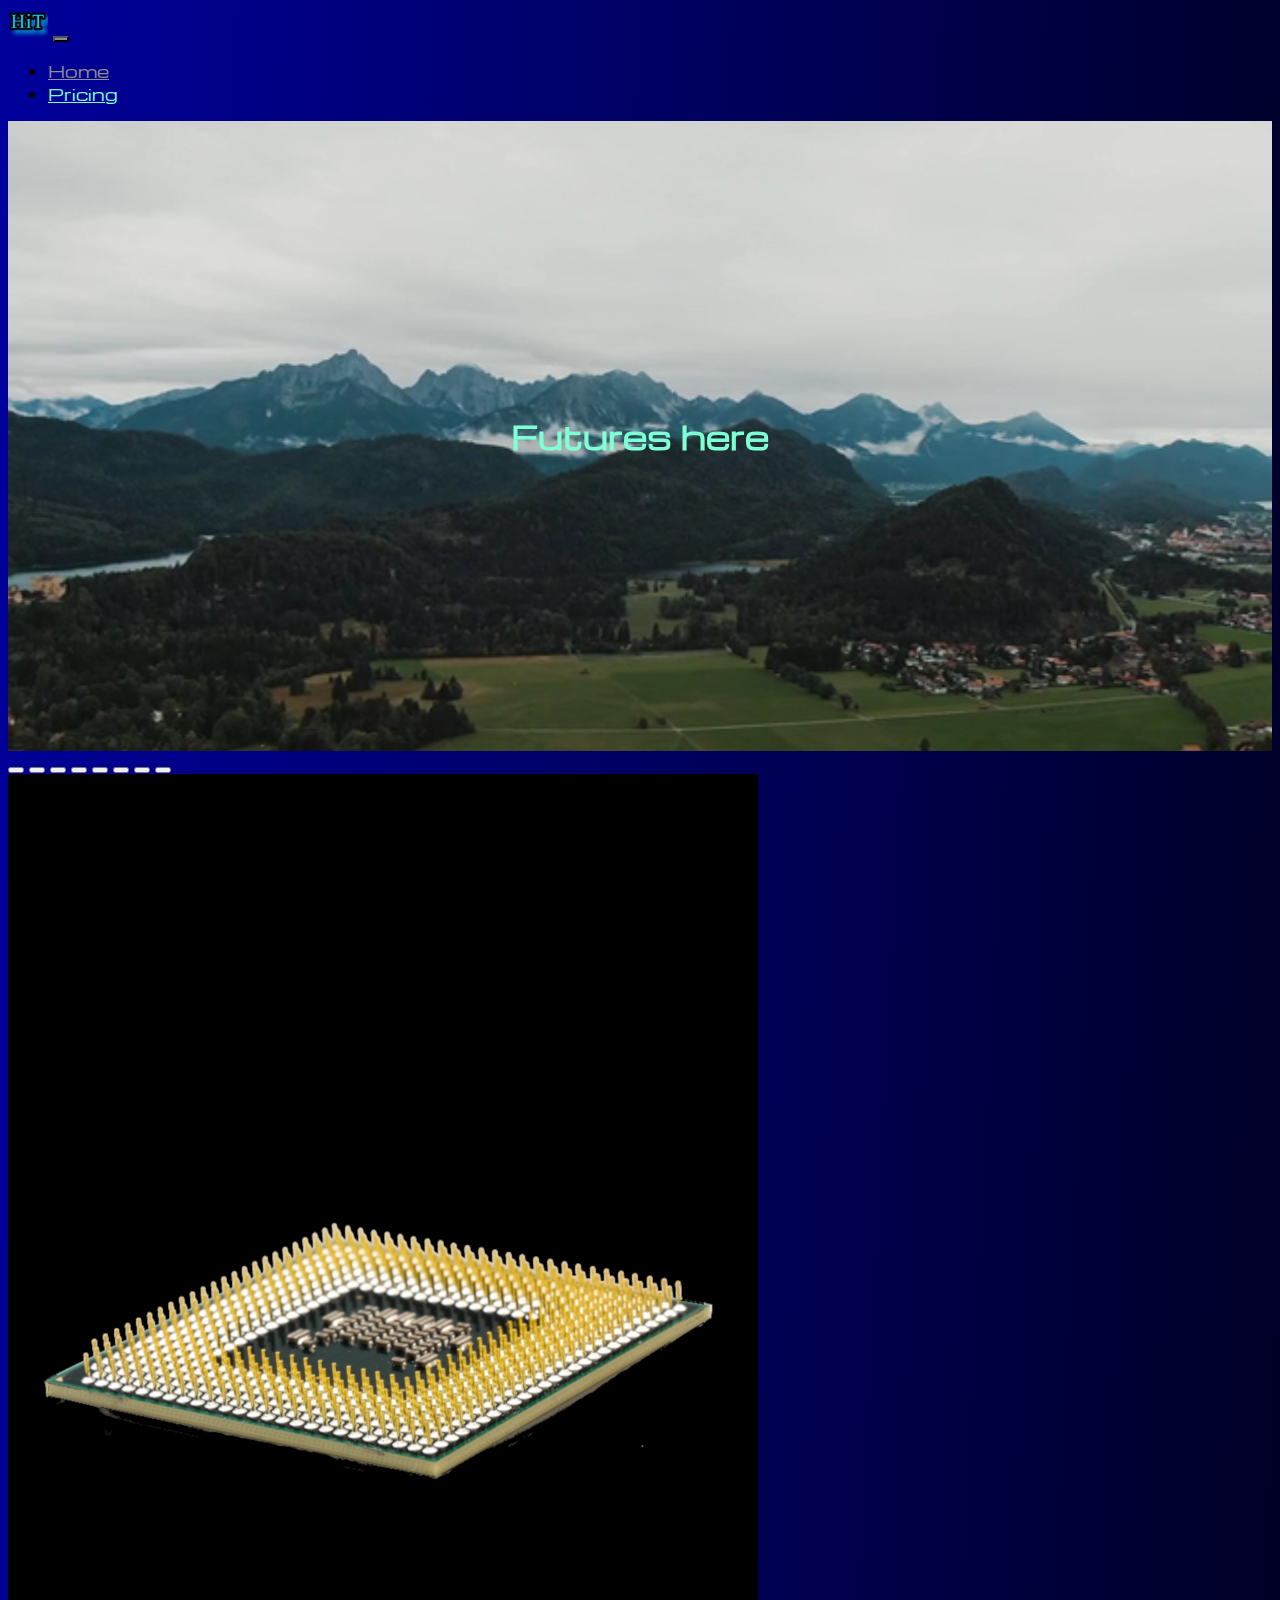
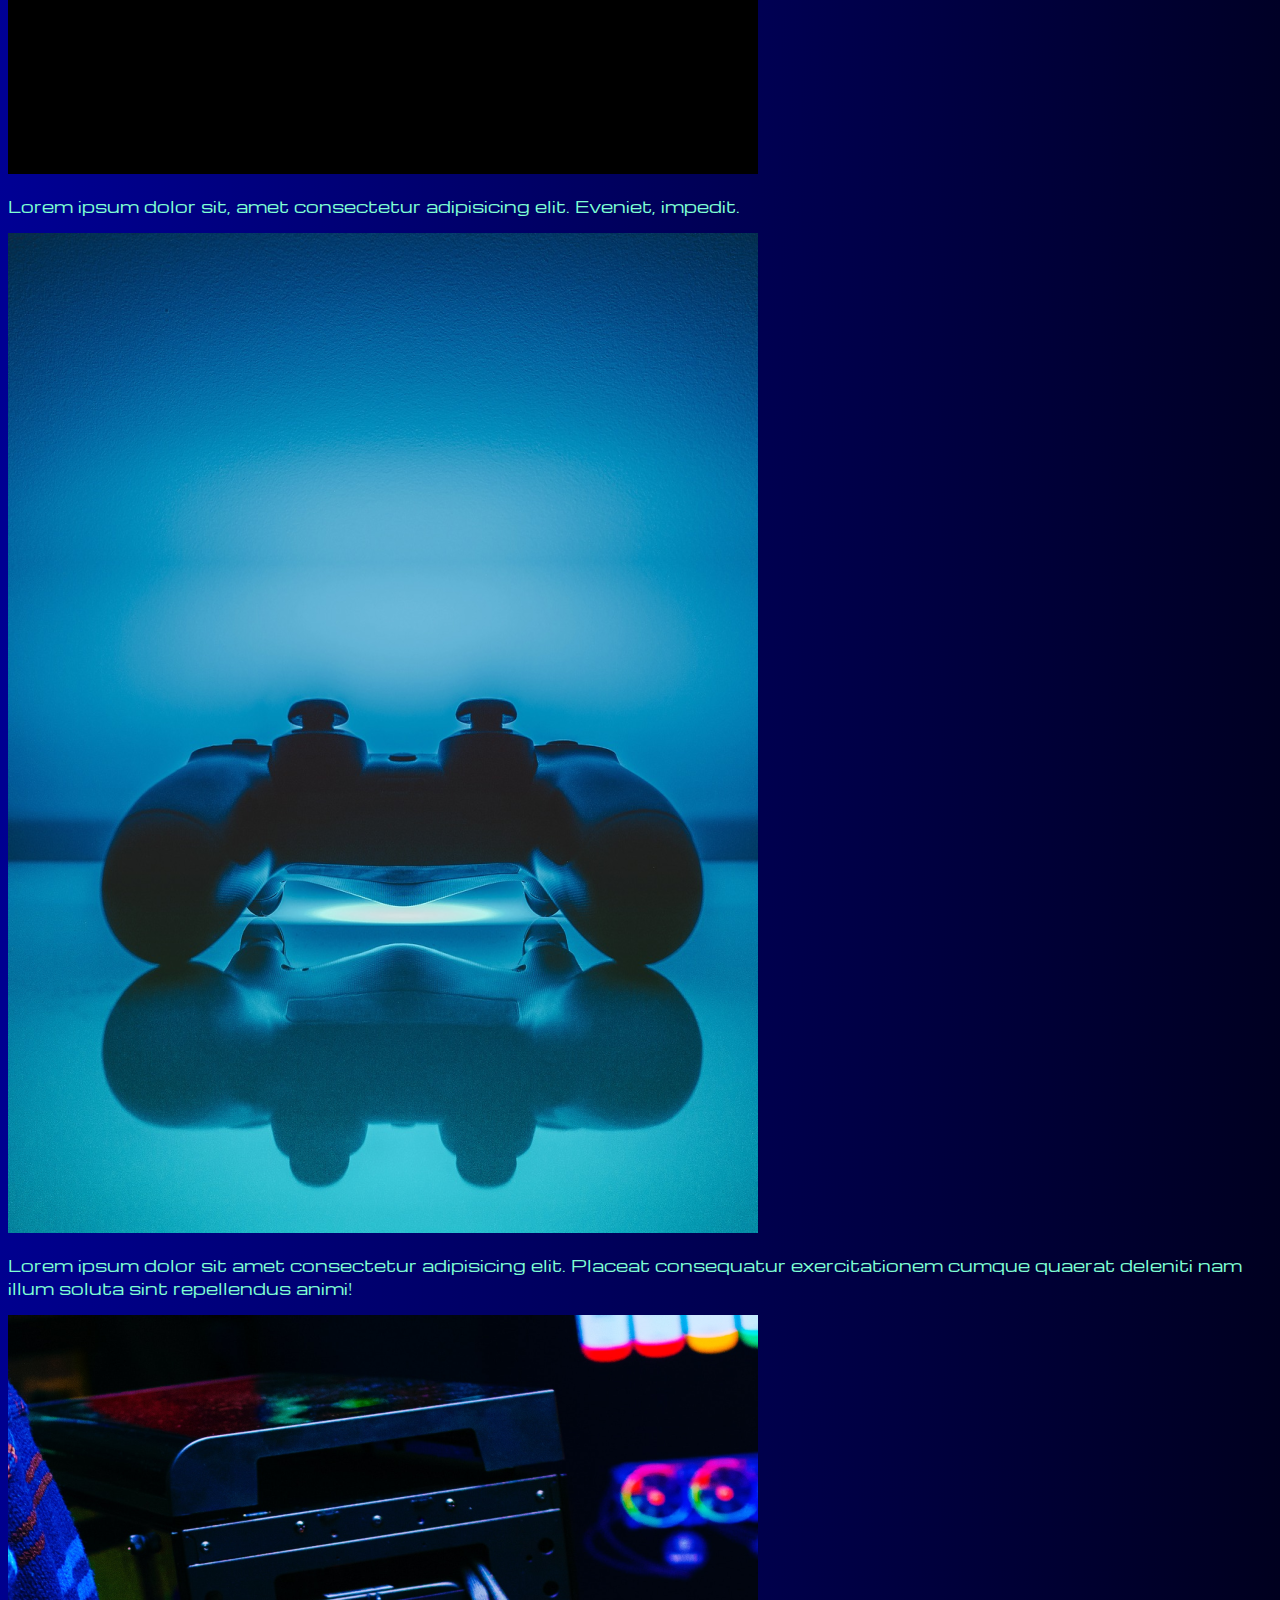
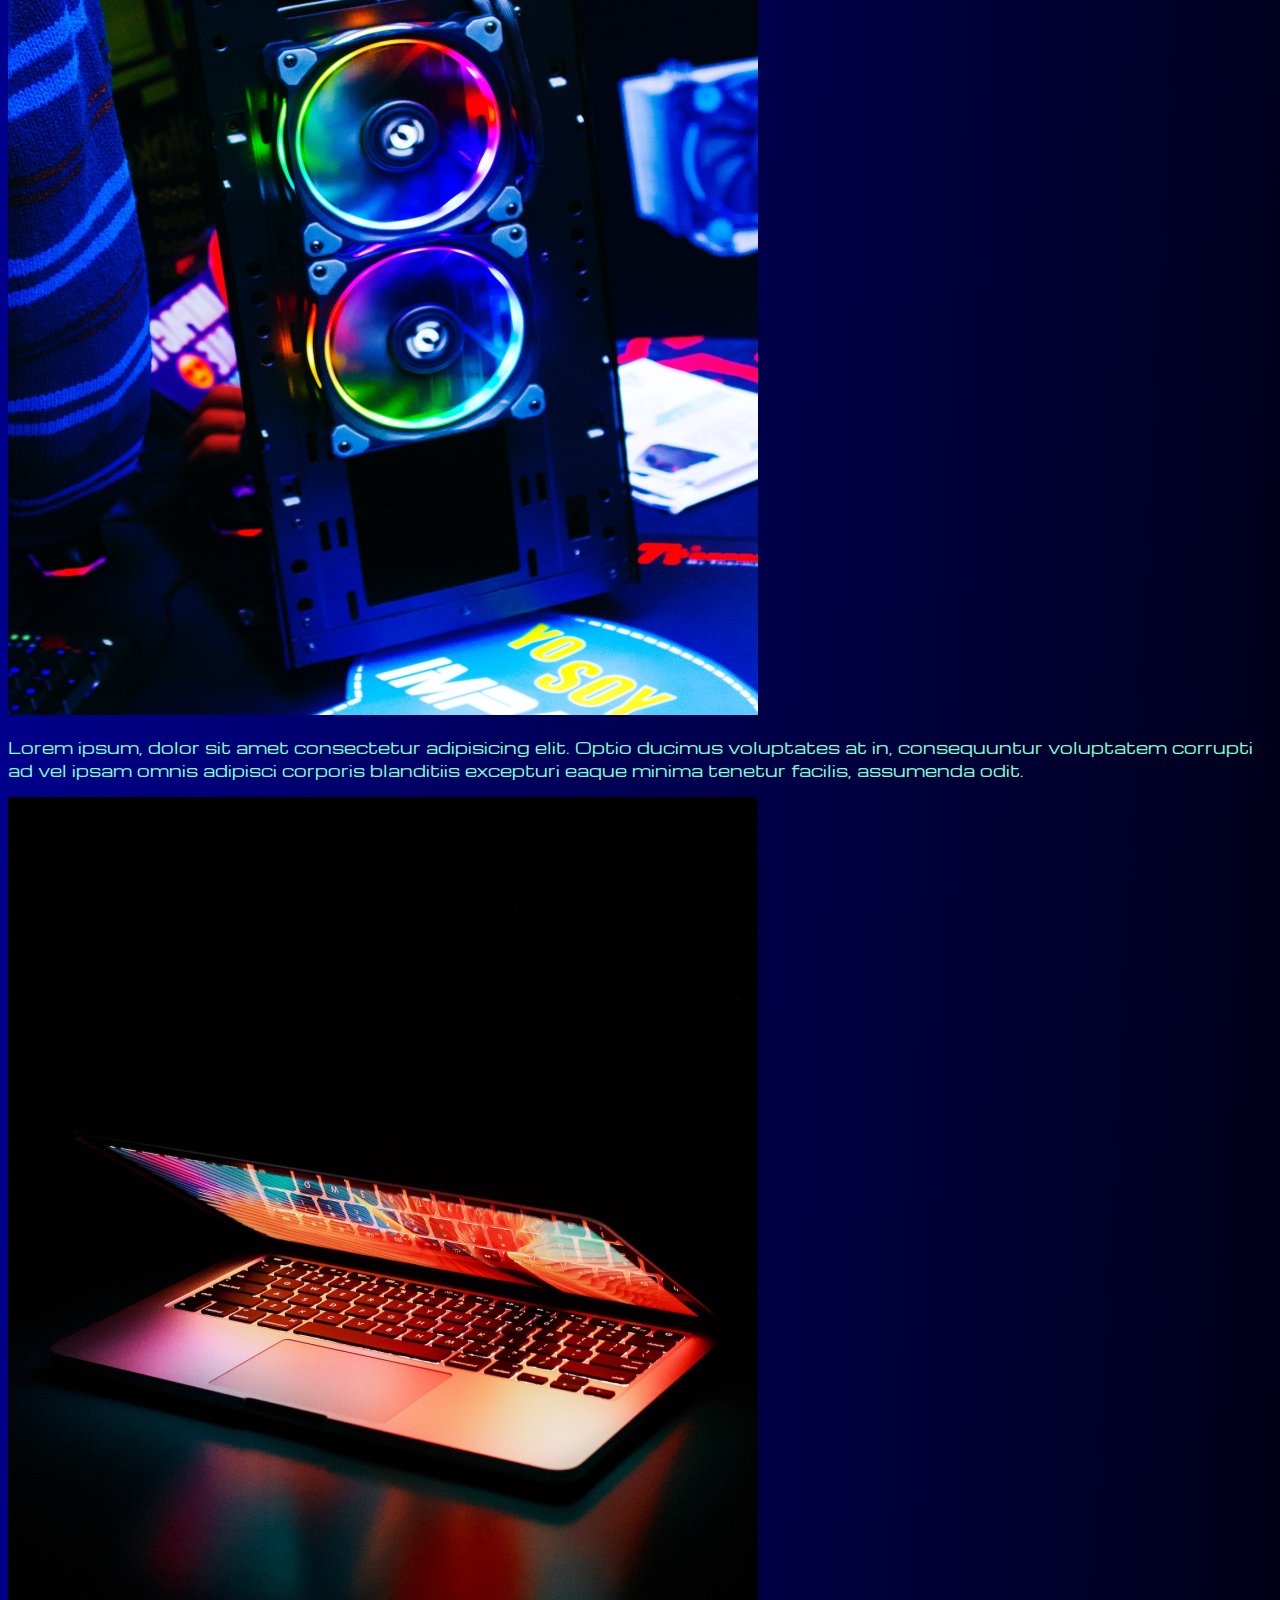
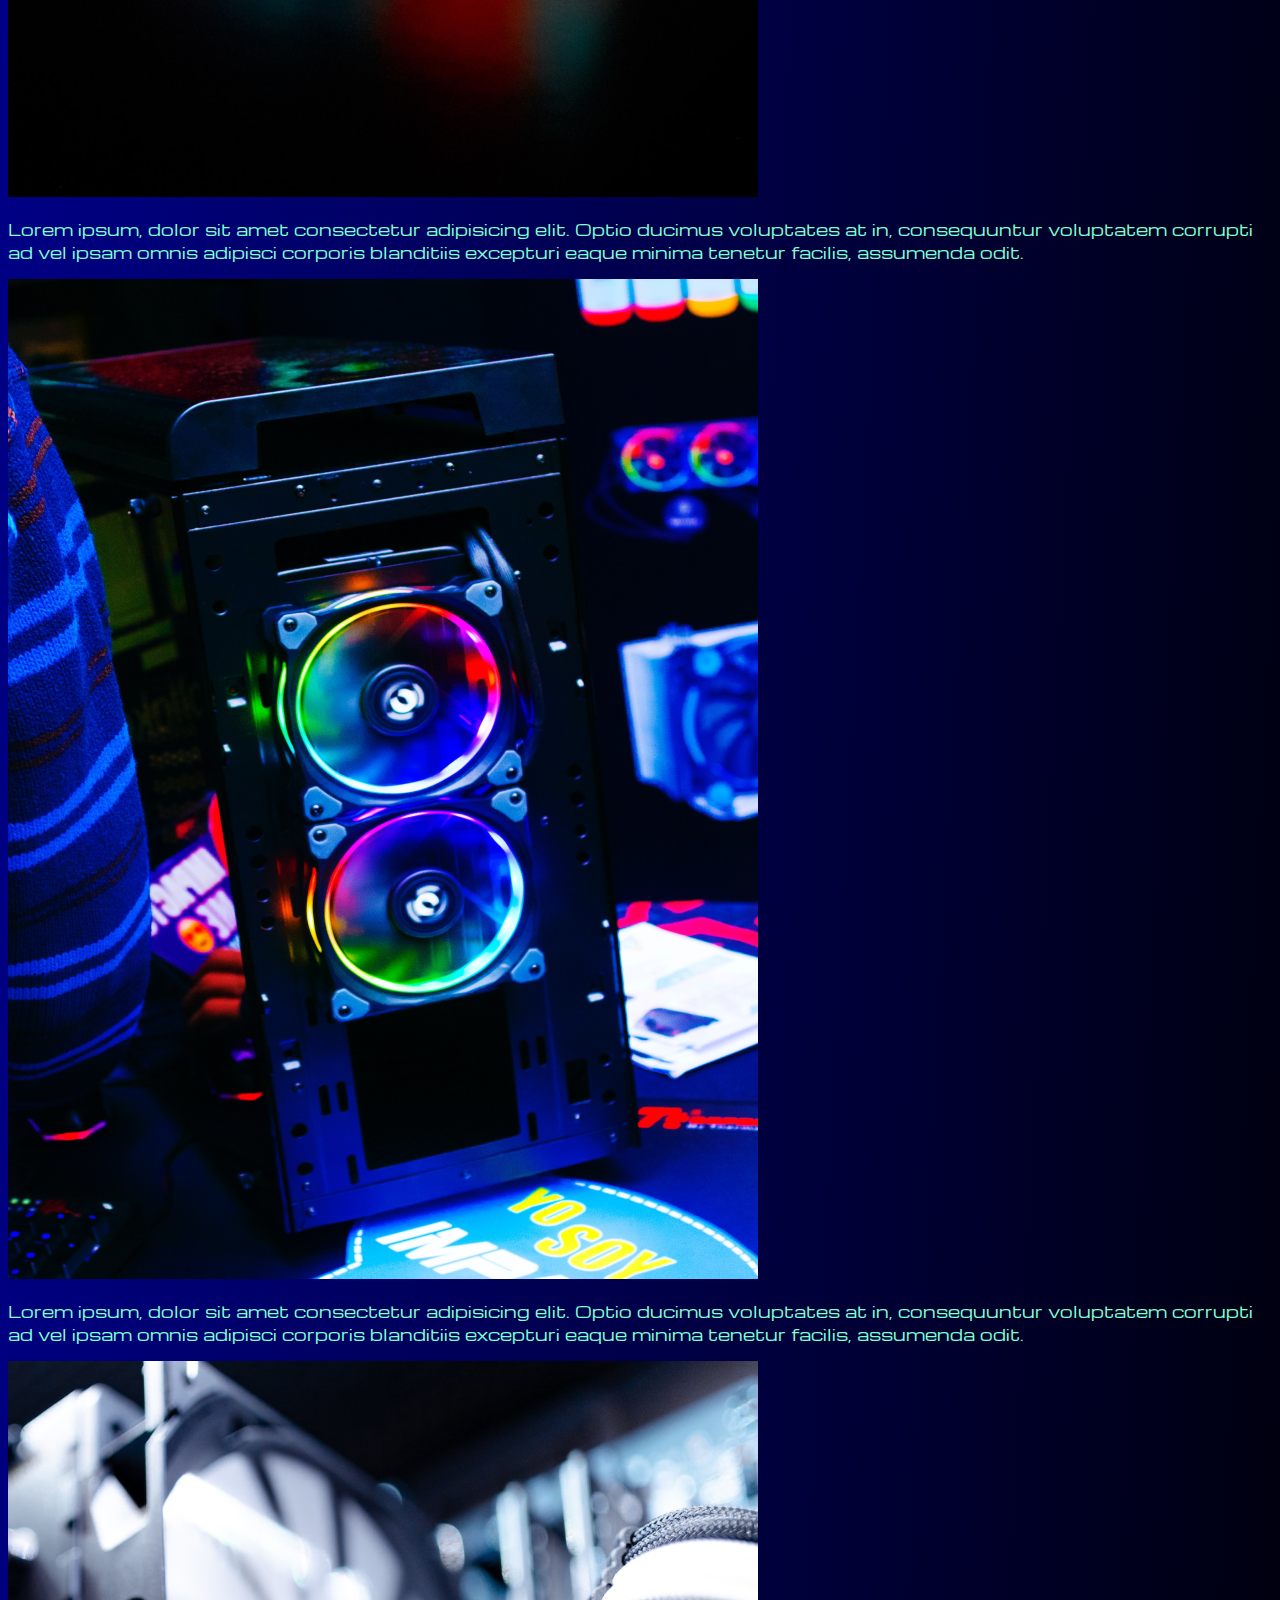
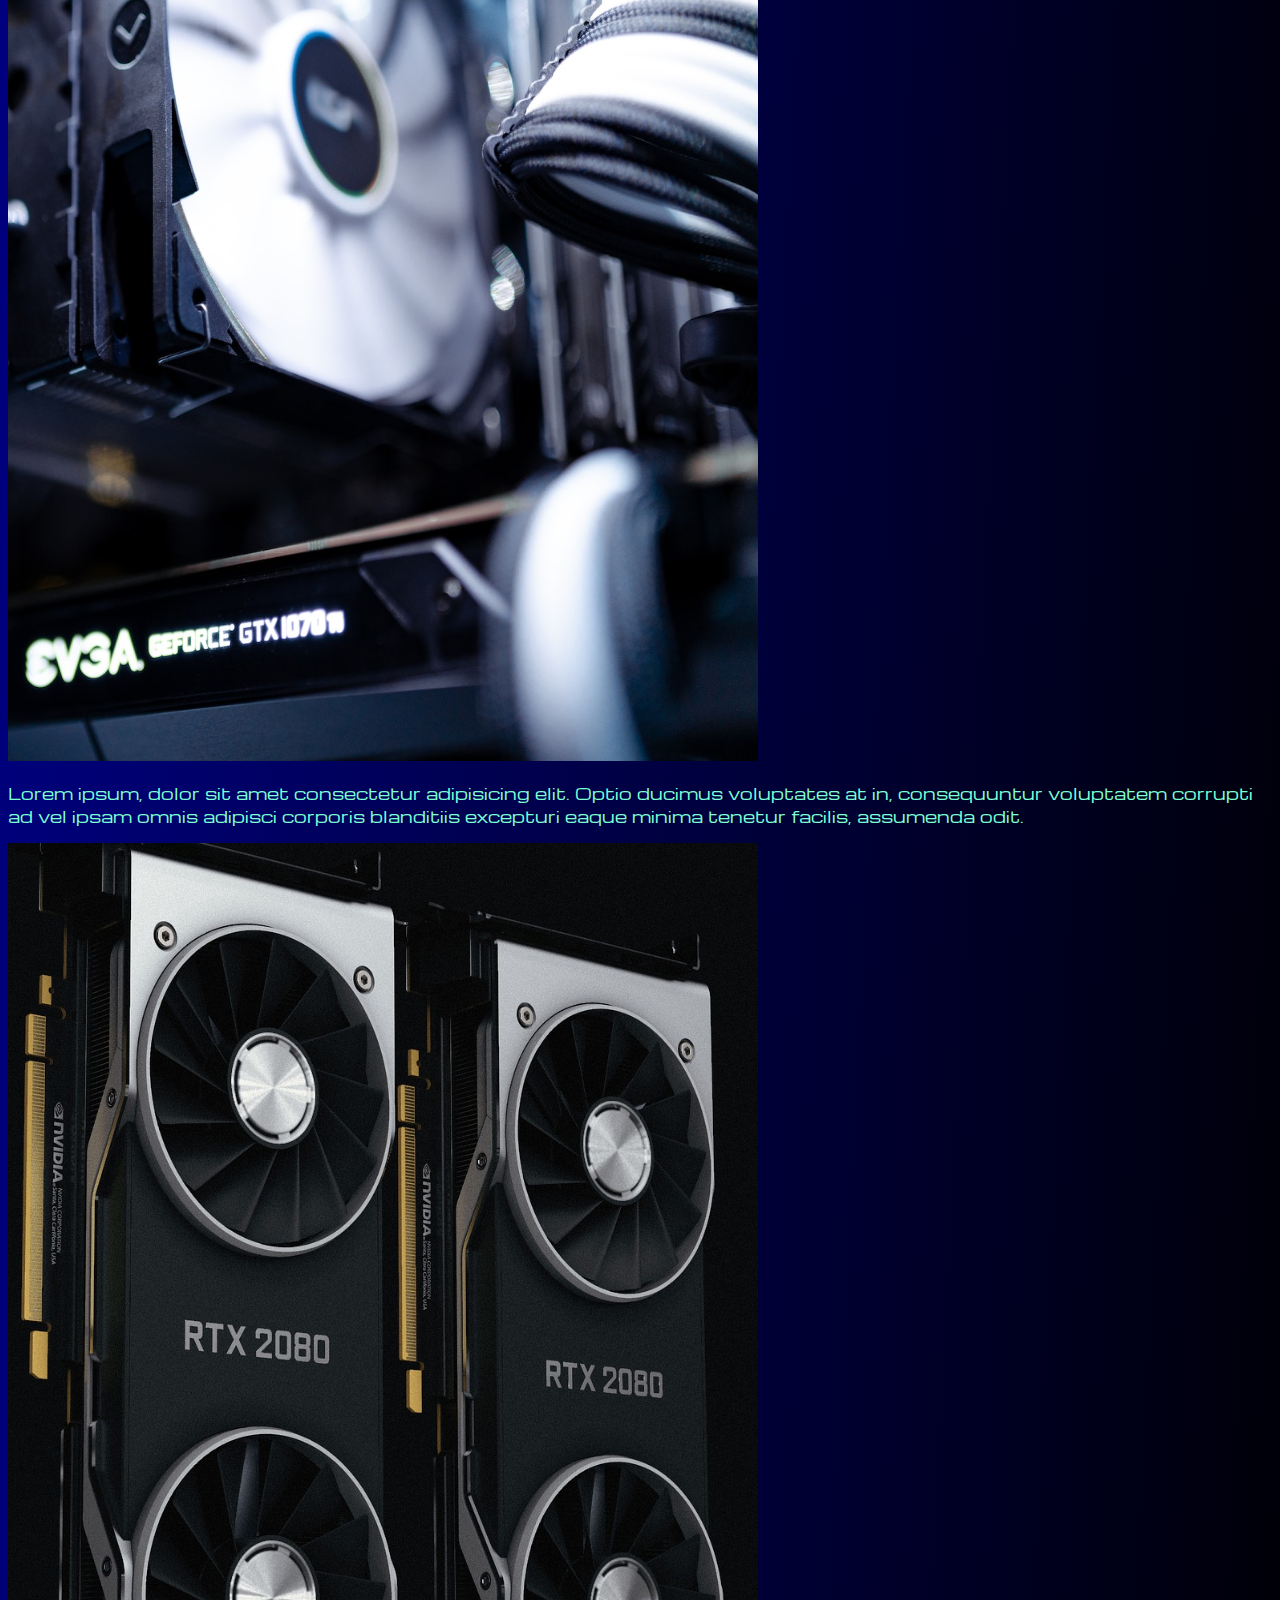
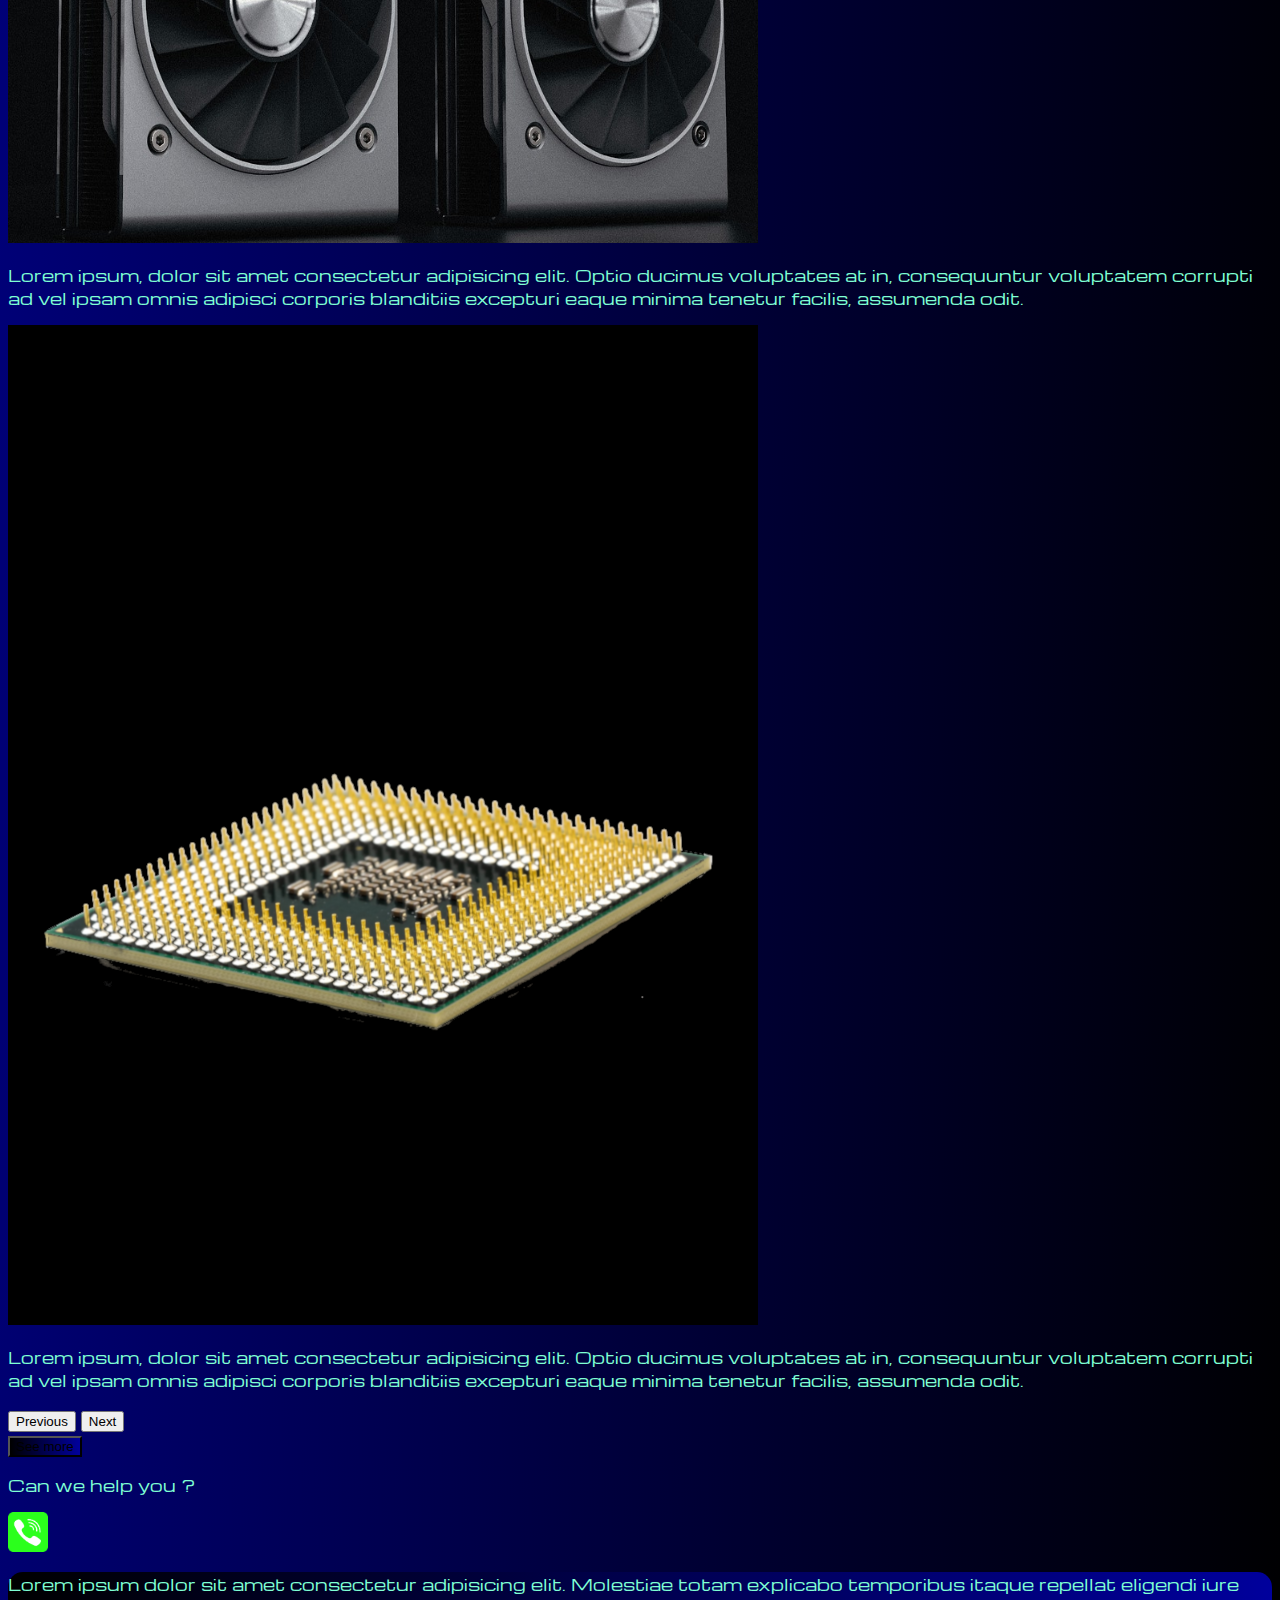
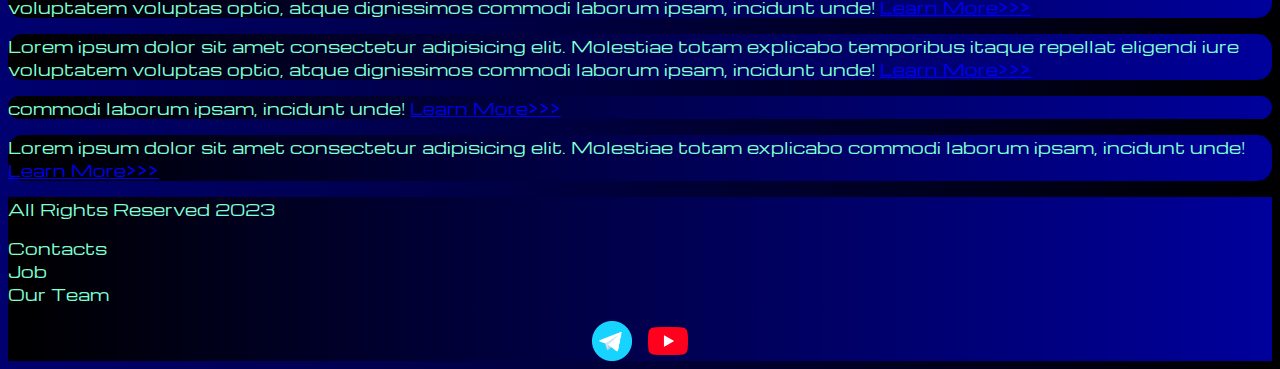
<file: index.html>
<!DOCTYPE html>
<html lang="en">

<head>
    <meta charset="UTF-8">
    <meta name="viewport" content="width=device-width, initial-scale=1.0">
    <link href="https://cdn.jsdelivr.net/npm/bootstrap@5.2.3/dist/css/bootstrap.min.css" rel="stylesheet"
        integrity="sha384-rbsA2VBKQhggwzxH7pPCaAqO46MgnOM80zW1RWuH61DGLwZJEdK2Kadq2F9CUG65" crossorigin="anonymous">
    <link rel="stylesheet" href="source/styles/mycss.css">
    <link rel="stylesheet" href="source/styles/bgvideo.css">



    <link rel="apple-touch-icon" sizes="180x180" href="source/files/favicon_io/apple-touch-icon.png">
    <link rel="icon" type="image/png" sizes="32x32" href="source/files/favicon_io/favicon-32x32.png">
    <link rel="icon" type="image/png" sizes="16x16" href="source/files/favicon_io/favicon-16x16.png">
    <link rel="manifest" href="/site.webmanifest">
    <title>AN</title>
</head>

<body>
    <header>
        <nav class="navbar navbar-expand-lg bg-dark">
            <div class="container-fluid">
                <a class="navbar-brand" href="index.html"><img src="source/images/logo.png" alt="..."></a>
                <button class="navbar-toggler" type="button" data-bs-toggle="collapse" data-bs-target="#navbarNav"
                    aria-controls="navbarNav" aria-expanded="false" aria-label="Toggle navigation">
                    <span class="navbar-toggler-icon"></span>
                </button>
                <div class="collapse navbar-collapse" id="navbarNav">
                    <ul class="navbar-nav">
                        <li class="nav-item">
                            <a class="nav-link active" aria-current="page" href="index.html">Home</a>
                        </li>

                        <li class="nav-item">
                            <a class="nav-link" href="pricing.html">Pricing</a>
                        </li>
                    </ul>
                </div>
            </div>
        </nav>
    </header>
    <section>

        <div class="bgvideo">
            <video src="source/files/video.mp4" type="video/mp4" autoplay muted loop></video>
            <div class="video-text">
                <h1>
                    Futures here
                </h1>
            </div>
        </div>

        <div class="container-fluid mt-4">
            <div class="row">
                <div class="col-lg-1"></div>

                <div class="col-lg-8 col-md-12">
                    <!-- carusel -->
                    <div class="row">
                        <div id="carouselExampleIndicators" class="carousel slide" data-bs-ride="true">
                            <div class="carousel-indicators">
                                <button type="button" data-bs-target="#carouselExampleIndicators" data-bs-slide-to="0"
                                    class="active" aria-current="true" aria-label="Slide 1"></button>
                                <button type="button" data-bs-target="#carouselExampleIndicators" data-bs-slide-to="1"
                                    aria-label="Slide 2"></button>
                                <button type="button" data-bs-target="#carouselExampleIndicators" data-bs-slide-to="2"
                                    aria-label="Slide 3"></button>
                                <button type="button" data-bs-target="#carouselExampleIndicators" data-bs-slide-to="3"
                                    aria-label="Slide 4"></button>
                                <button type="button" data-bs-target="#carouselExampleIndicators" data-bs-slide-to="4"
                                    aria-label="Slide 5"></button>
                                <button type="button" data-bs-target="#carouselExampleIndicators" data-bs-slide-to="5"
                                    aria-label="Slide 6"></button>
                                <button type="button" data-bs-target="#carouselExampleIndicators" data-bs-slide-to="6"
                                    aria-label="Slide 7"></button>
                                <button type="button" data-bs-target="#carouselExampleIndicators" data-bs-slide-to="7"
                                    aria-label="Slide 8"></button>
                            </div>
                            <div class="carousel-inner">
                                <div class="carousel-item active">
                                    <div class="d-block w-100">
                                        <div class="row">
                                            <div class="col-lg-6 col-md-6">
                                                <img src="source/images/cpu.png" class="w-100" alt="...">

                                            </div>
                                            <div class="col-lg-6 col-md-6 slide-text">
                                                <p>Lorem ipsum dolor sit, amet consectetur adipisicing elit. Eveniet,
                                                    impedit.
                                                </p>
                                            </div>
                                        </div>
                                    </div>
                                </div>
                                <div class="carousel-item">
                                    <div class="d-block w-100">
                                        <div class="row">
                                            <div class="col-lg-6 col-md-6">
                                                <img src="source/images/controller.png" class="w-100" alt="...">
                                            </div>
                                            <div class="col-lg-6 col-md-6 slide-text">
                                                <p>Lorem ipsum dolor sit amet consectetur adipisicing elit. Placeat
                                                    consequatur exercitationem cumque quaerat deleniti nam illum soluta
                                                    sint repellendus animi!</p>
                                            </div>
                                        </div>
                                    </div>
                                </div>
                                <div class=" carousel-item ">
                                    <div class=" d-block w-100 ">
                                        <div class=" row ">
                                            <div class=" col-lg-6 col-md-6 ">
                                                <img src=" /source/images/gaming pc.png " class=" w-100 " alt=" ... ">

                                            </div>
                                            <div class=" col-lg-6 col-md-6 slide-text">
                                                <p>Lorem ipsum, dolor sit amet consectetur adipisicing elit. Optio
                                                    ducimus voluptates at in, consequuntur voluptatem corrupti ad vel
                                                    ipsam omnis adipisci corporis blanditiis excepturi eaque minima
                                                    tenetur facilis,
                                                    assumenda odit.</p>
                                            </div>
                                        </div>
                                    </div>
                                </div>
                                <div class=" carousel-item ">
                                    <div class=" d-block w-100 ">
                                        <div class=" row ">
                                            <div class=" col-lg-6 col-md-6 ">
                                                <img src="source/images/laptop.png" class=" w-100 " alt=" ... ">

                                            </div>
                                            <div class=" col-lg-6 col-md-6 slide-text">
                                                <p>Lorem ipsum, dolor sit amet consectetur adipisicing elit. Optio
                                                    ducimus voluptates at in, consequuntur voluptatem corrupti ad vel
                                                    ipsam omnis adipisci corporis blanditiis excepturi eaque minima
                                                    tenetur facilis,
                                                    assumenda odit.</p>
                                            </div>
                                        </div>
                                    </div>
                                </div>
                                <div class=" carousel-item ">
                                    <div class=" d-block w-100 ">
                                        <div class=" row ">
                                            <div class=" col-lg-6 col-md-6 ">
                                                <img src=" /source/images/gaming pc.png " class=" w-100 " alt=" ... ">

                                            </div>
                                            <div class=" col-lg-6 col-md-6 slide-text">
                                                <p>Lorem ipsum, dolor sit amet consectetur adipisicing elit. Optio
                                                    ducimus voluptates at in, consequuntur voluptatem corrupti ad vel
                                                    ipsam omnis adipisci corporis blanditiis excepturi eaque minima
                                                    tenetur facilis,
                                                    assumenda odit.</p>
                                            </div>
                                        </div>
                                    </div>
                                </div>
                                <div class=" carousel-item ">
                                    <div class=" d-block w-100 ">
                                        <div class=" row ">
                                            <div class=" col-lg-6 col-md-6 ">
                                                <img src=" /source/images/vr.png " class=" w-100 " alt=" ... ">

                                            </div>
                                            <div class=" col-lg-6 col-md-6 slide-text">
                                                <p>Lorem ipsum, dolor sit amet consectetur adipisicing elit. Optio
                                                    ducimus voluptates at in, consequuntur voluptatem corrupti ad vel
                                                    ipsam omnis adipisci corporis blanditiis excepturi eaque minima
                                                    tenetur facilis,
                                                    assumenda odit.</p>
                                            </div>
                                        </div>
                                    </div>
                                </div>
                                <div class=" carousel-item ">
                                    <div class=" d-block w-100 ">
                                        <div class=" row ">
                                            <div class=" col-lg-6 col-md-6 ">
                                                <img src=" /source/images/gpu.png " class=" w-100 " alt=" ... ">

                                            </div>
                                            <div class=" col-lg-6 col-md-6 slide-text">
                                                <p>Lorem ipsum, dolor sit amet consectetur adipisicing elit. Optio
                                                    ducimus voluptates at in, consequuntur voluptatem corrupti ad vel
                                                    ipsam omnis adipisci corporis blanditiis excepturi eaque minima
                                                    tenetur facilis,
                                                    assumenda odit.</p>
                                            </div>
                                        </div>
                                    </div>
                                </div>
                                <div class=" carousel-item ">
                                    <div class=" d-block w-100 ">
                                        <div class=" row ">
                                            <div class=" col-lg-6 col-md-6 ">
                                                <img src=" /source/images/cpu.png " class=" w-100 " alt=" ... ">

                                            </div>
                                            <div class=" col-lg-6 col-md-6 slide-text">
                                                <p>Lorem ipsum, dolor sit amet consectetur adipisicing elit. Optio
                                                    ducimus voluptates at in, consequuntur voluptatem corrupti ad vel
                                                    ipsam omnis adipisci corporis blanditiis excepturi eaque minima
                                                    tenetur facilis,
                                                    assumenda odit.</p>
                                            </div>
                                        </div>
                                    </div>
                                </div>
                            </div>
                            <button class="carousel-control-prev" type="button"
                                data-bs-target="#carouselExampleIndicators" data-bs-slide="prev">
                                <span class="carousel-control-prev-icon" aria-hidden="true"></span>
                                <span class="visually-hidden">Previous</span>
                            </button>
                            <button class="carousel-control-next" type="button"
                                data-bs-target="#carouselExampleIndicators" data-bs-slide="next">
                                <span class="carousel-control-next-icon" aria-hidden="true"></span>
                                <span class="visually-hidden">Next</span>
                            </button>
                        </div>

                        <div class="col-lg-12 col-md-12 text-center  mt-4 ">
                            <button type="button" class="myBtn btn btn-outline-primary btn-lg my-4">See more</button>

                        </div>
                        <div class="col-lg-12 col-md-12 text-center mt-4">
                            <p>Can we help you ?</p>
                        </div>
                        <div class="col-lg-12 col-md-12 text-center">
                            <img class="call-anim" style="width:40px" src="source/files/phone.png" alt="tg">

                        </div>
                    </div>
                </div>


                <!-- right sidebar -->
                <div class="col-lg-3 col-md-12">
                    <div class="row px-2">
                        <div class="col-lg-12 sidebar my-4">
                            <p>Lorem ipsum dolor sit amet consectetur adipisicing elit. Molestiae totam explicabo
                                temporibus itaque repellat eligendi iure voluptatem voluptas optio, atque dignissimos
                                commodi laborum ipsam, incidunt unde! <a href="#">Learn More>>></a>

                            </p>
                        </div>

                        <div class="col-lg-12 sidebar my-4">
                            <p>Lorem ipsum dolor sit amet consectetur adipisicing elit. Molestiae totam explicabo
                                temporibus itaque repellat eligendi iure voluptatem voluptas optio, atque dignissimos
                                commodi laborum ipsam, incidunt unde! <a href="#">Learn More>>></a>
                            </p>
                        </div>


                        <div class="col-lg-12 sidebar my-4">
                            <p>
                                commodi laborum ipsam, incidunt unde! <a href="#">Learn More>>></a>
                            </p>
                        </div>

                        <div class="col-lg-12 sidebar my-4">
                            <p>Lorem ipsum dolor sit amet consectetur adipisicing elit. Molestiae totam explicabo
                                commodi laborum ipsam, incidunt unde! <a href="#">Learn More>>></a>
                            </p>
                        </div>
                    </div>
                </div>
            </div>

        </div>
    </section>




    <footer class="mt-4">
        <div class="container-fluid">
            <div class="row">
                <div class="col-lg-4 col-md-12 footer-text text-center">
                    <p>All Rights Reserved 2023</p>
                </div>
                <div class="col-lg-4 col-md-12 footer-text text-center">
                    <p>Contacts <br>Job <br>Our Team</p>
                </div>
                <div class="col-lg-4 col-md-12 media-links">
                    <img style="width:40px; margin-inline :0.5em" src="source/files/tg.png" alt="tg">
                    <img style="width:40px; margin-inline :0.5em" src="source/files/yt.png" alt="yt">
                </div>
            </div>
        </div>
    </footer>
    </footer>

    <script src="https://cdn.jsdelivr.net/npm/bootstrap@5.2.3/dist/js/bootstrap.bundle.min.js"
        integrity="sha384-kenU1KFdBIe4zVF0s0G1M5b4hcpxyD9F7jL+jjXkk+Q2h455rYXK/7HAuoJl+0I4"
        crossorigin="anonymous"></script>
</body>

</html>
</file>
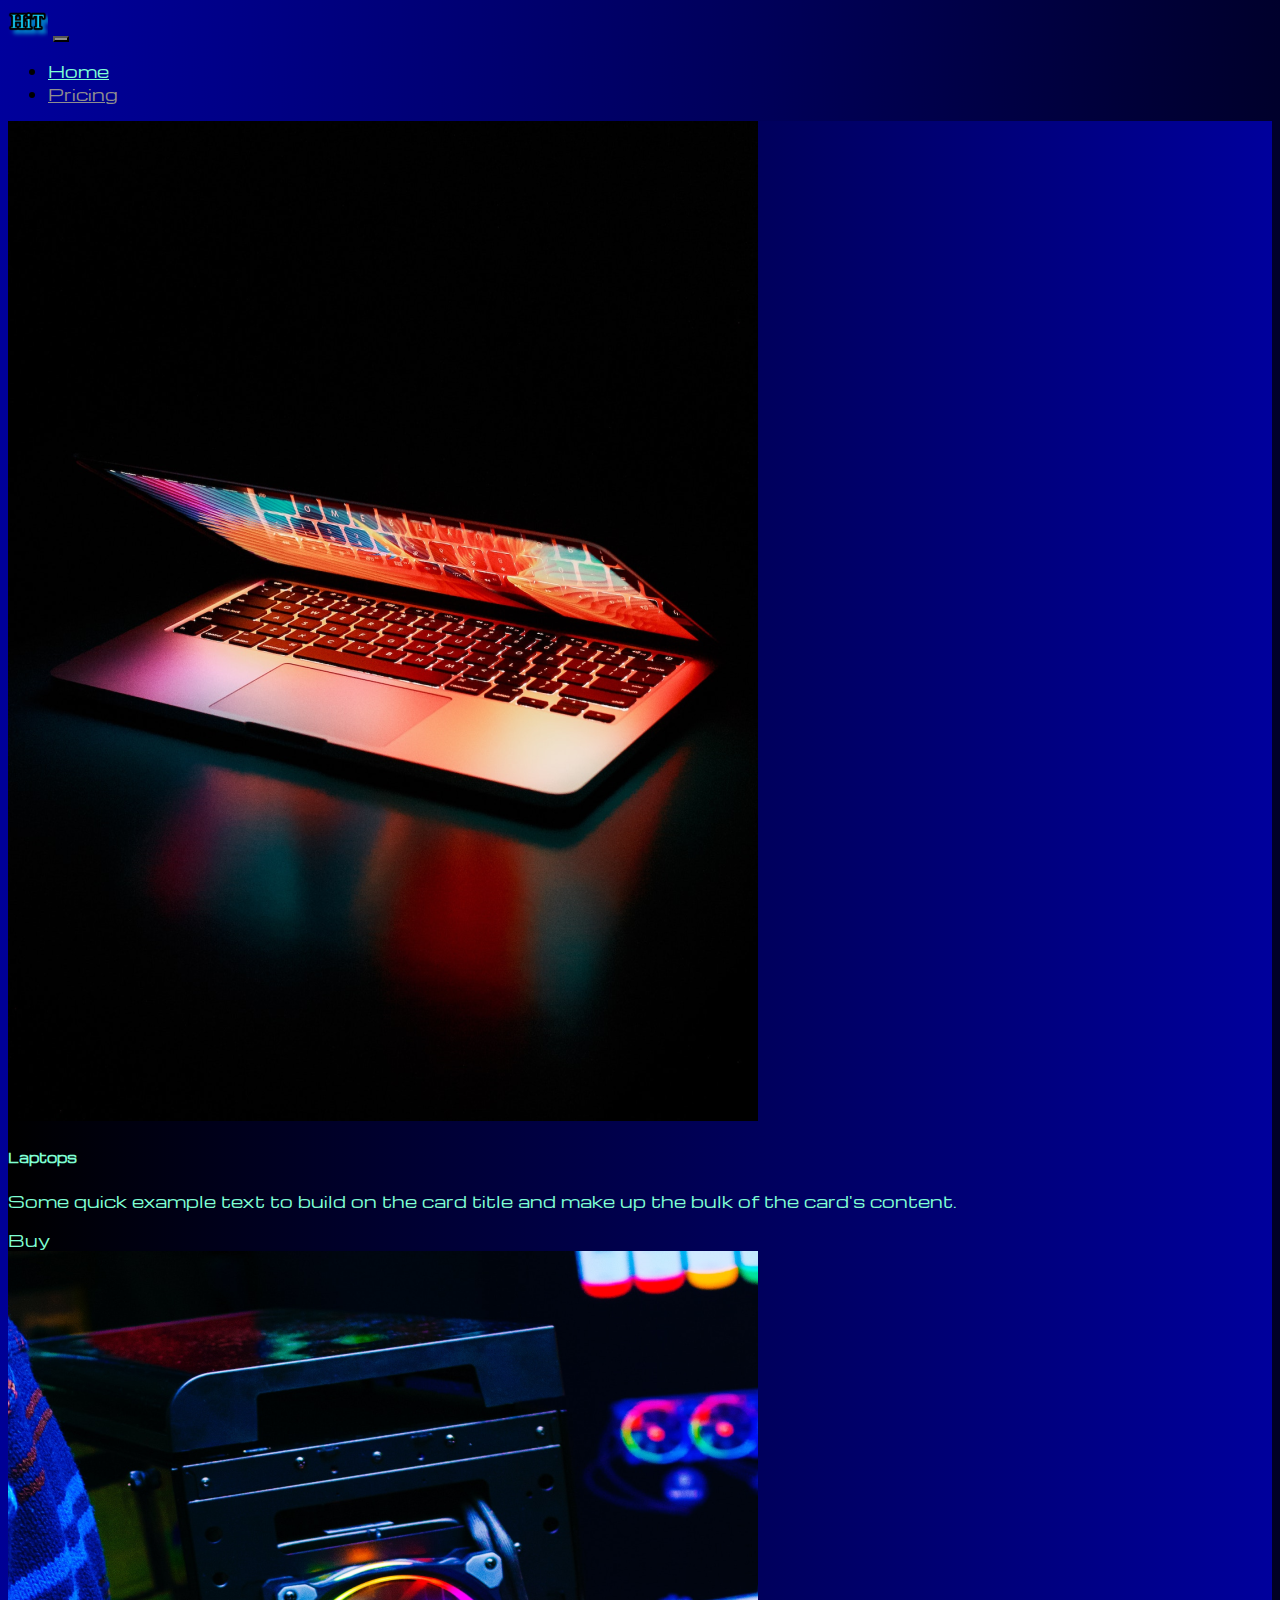
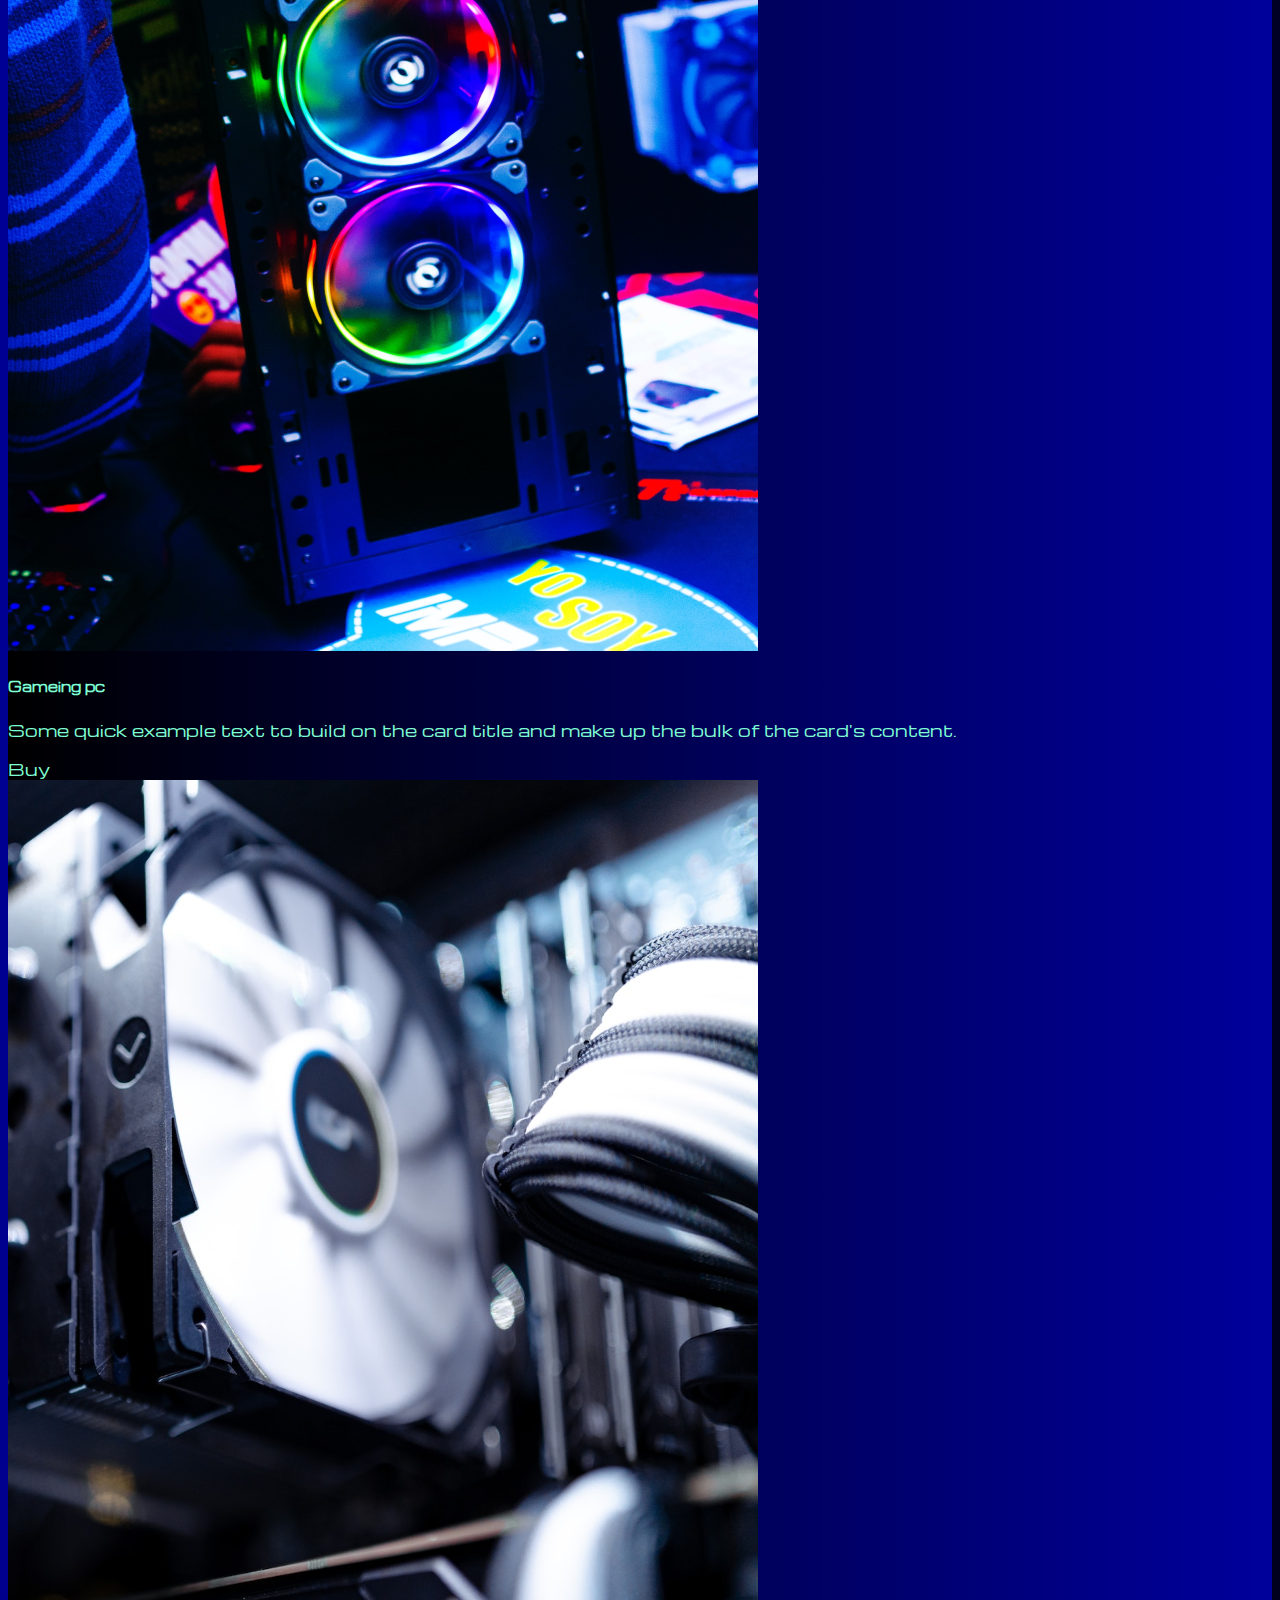
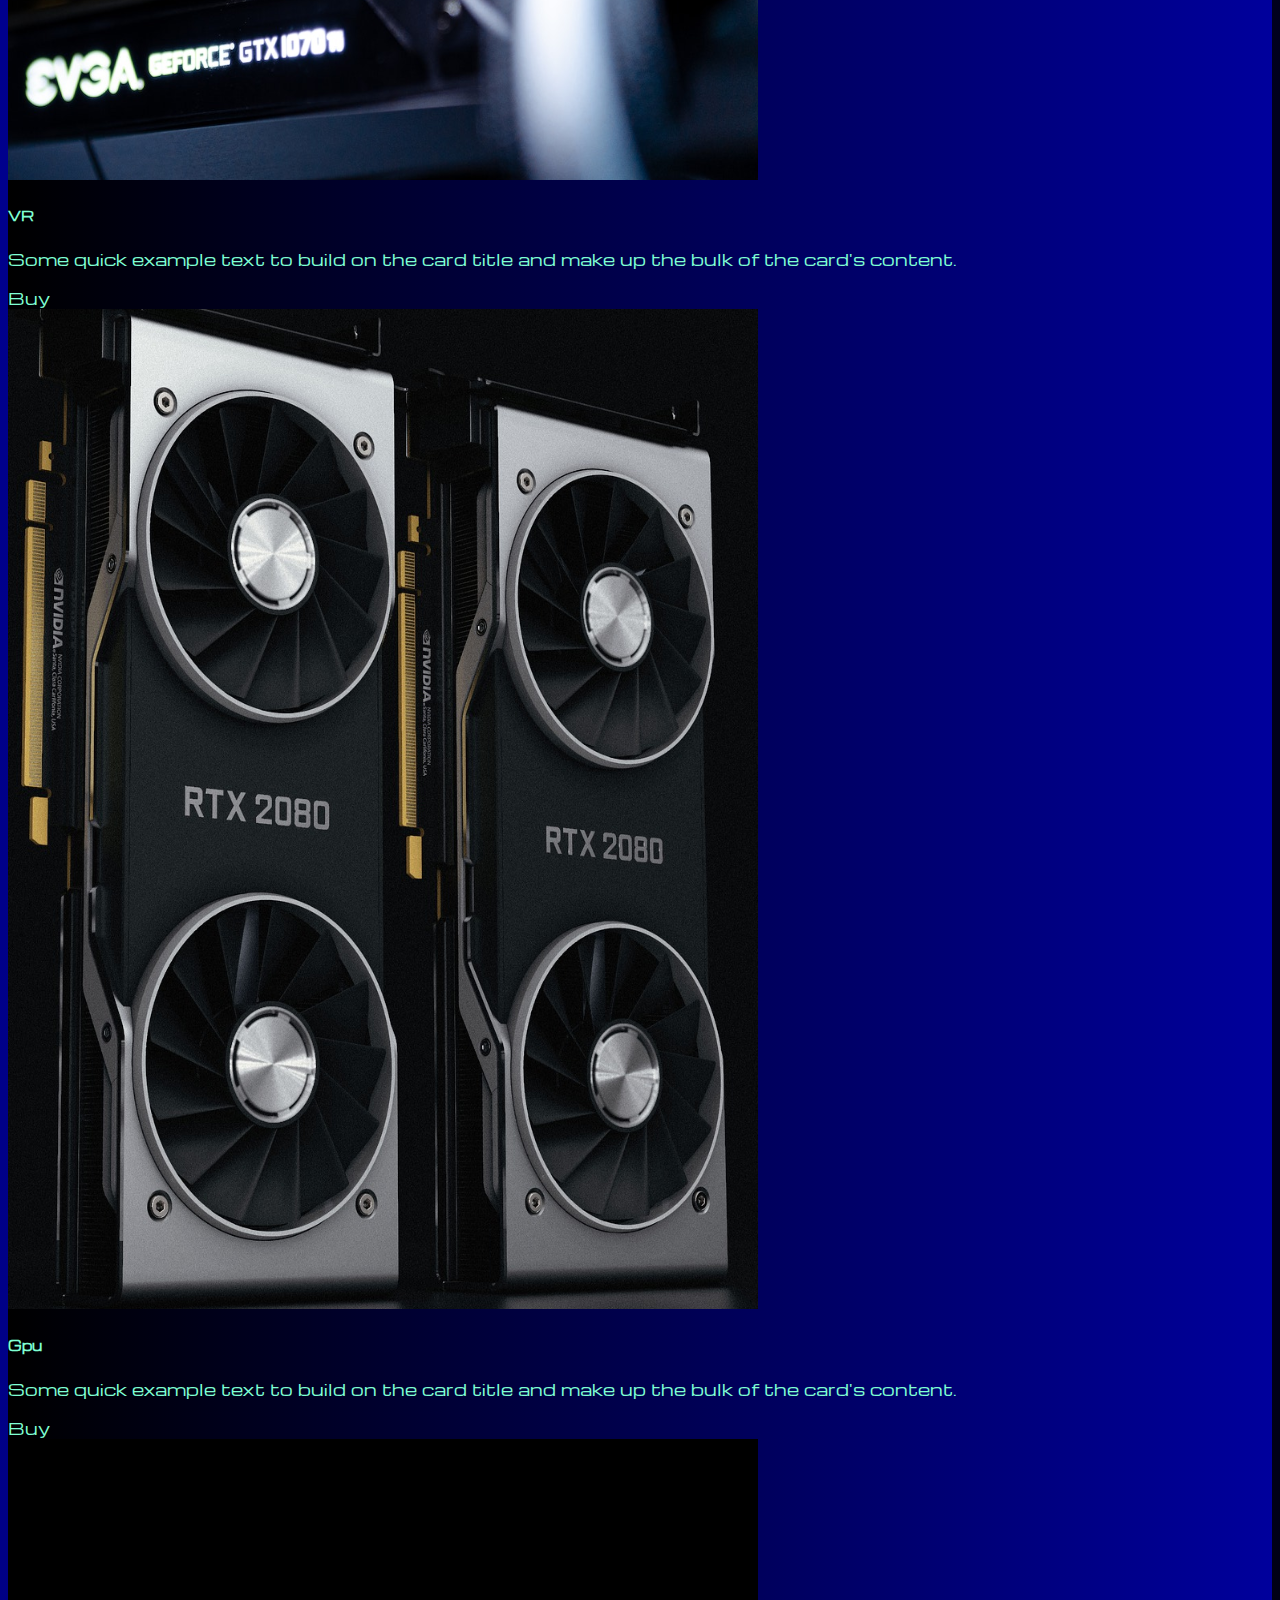
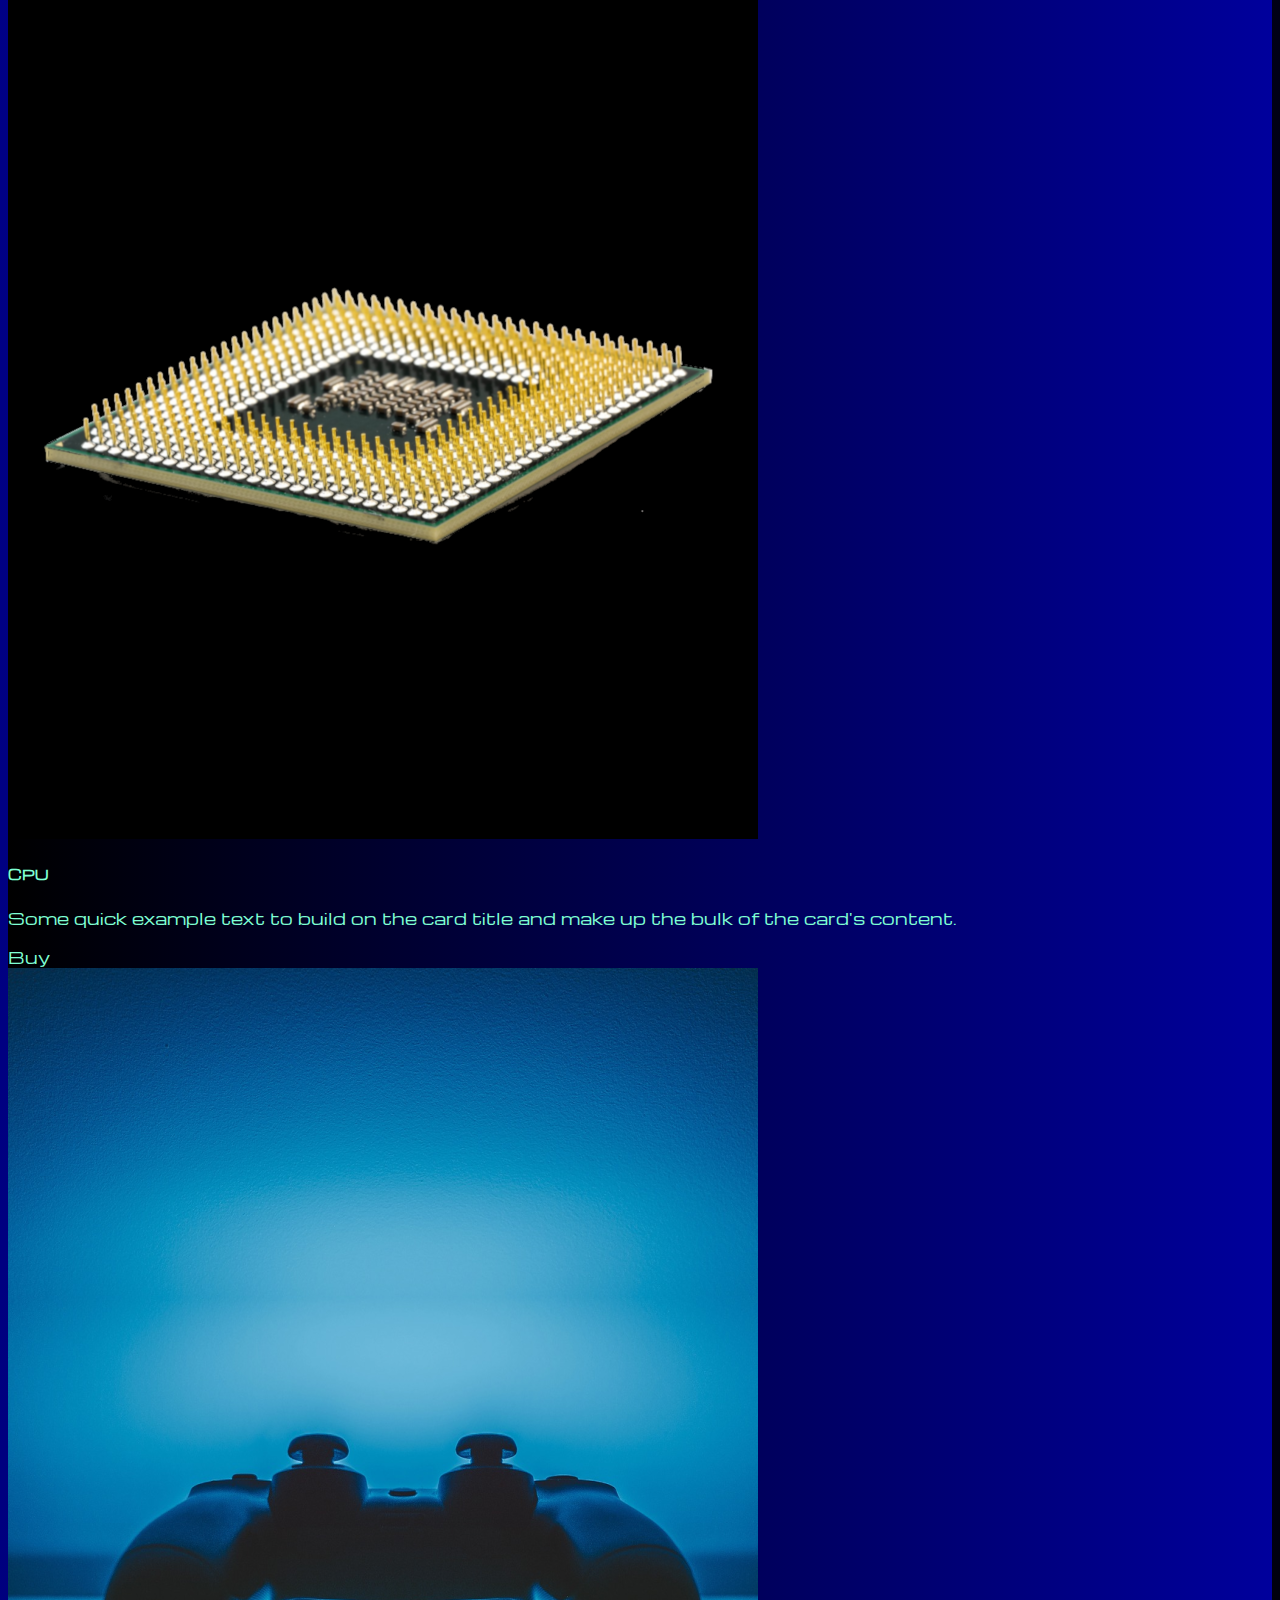
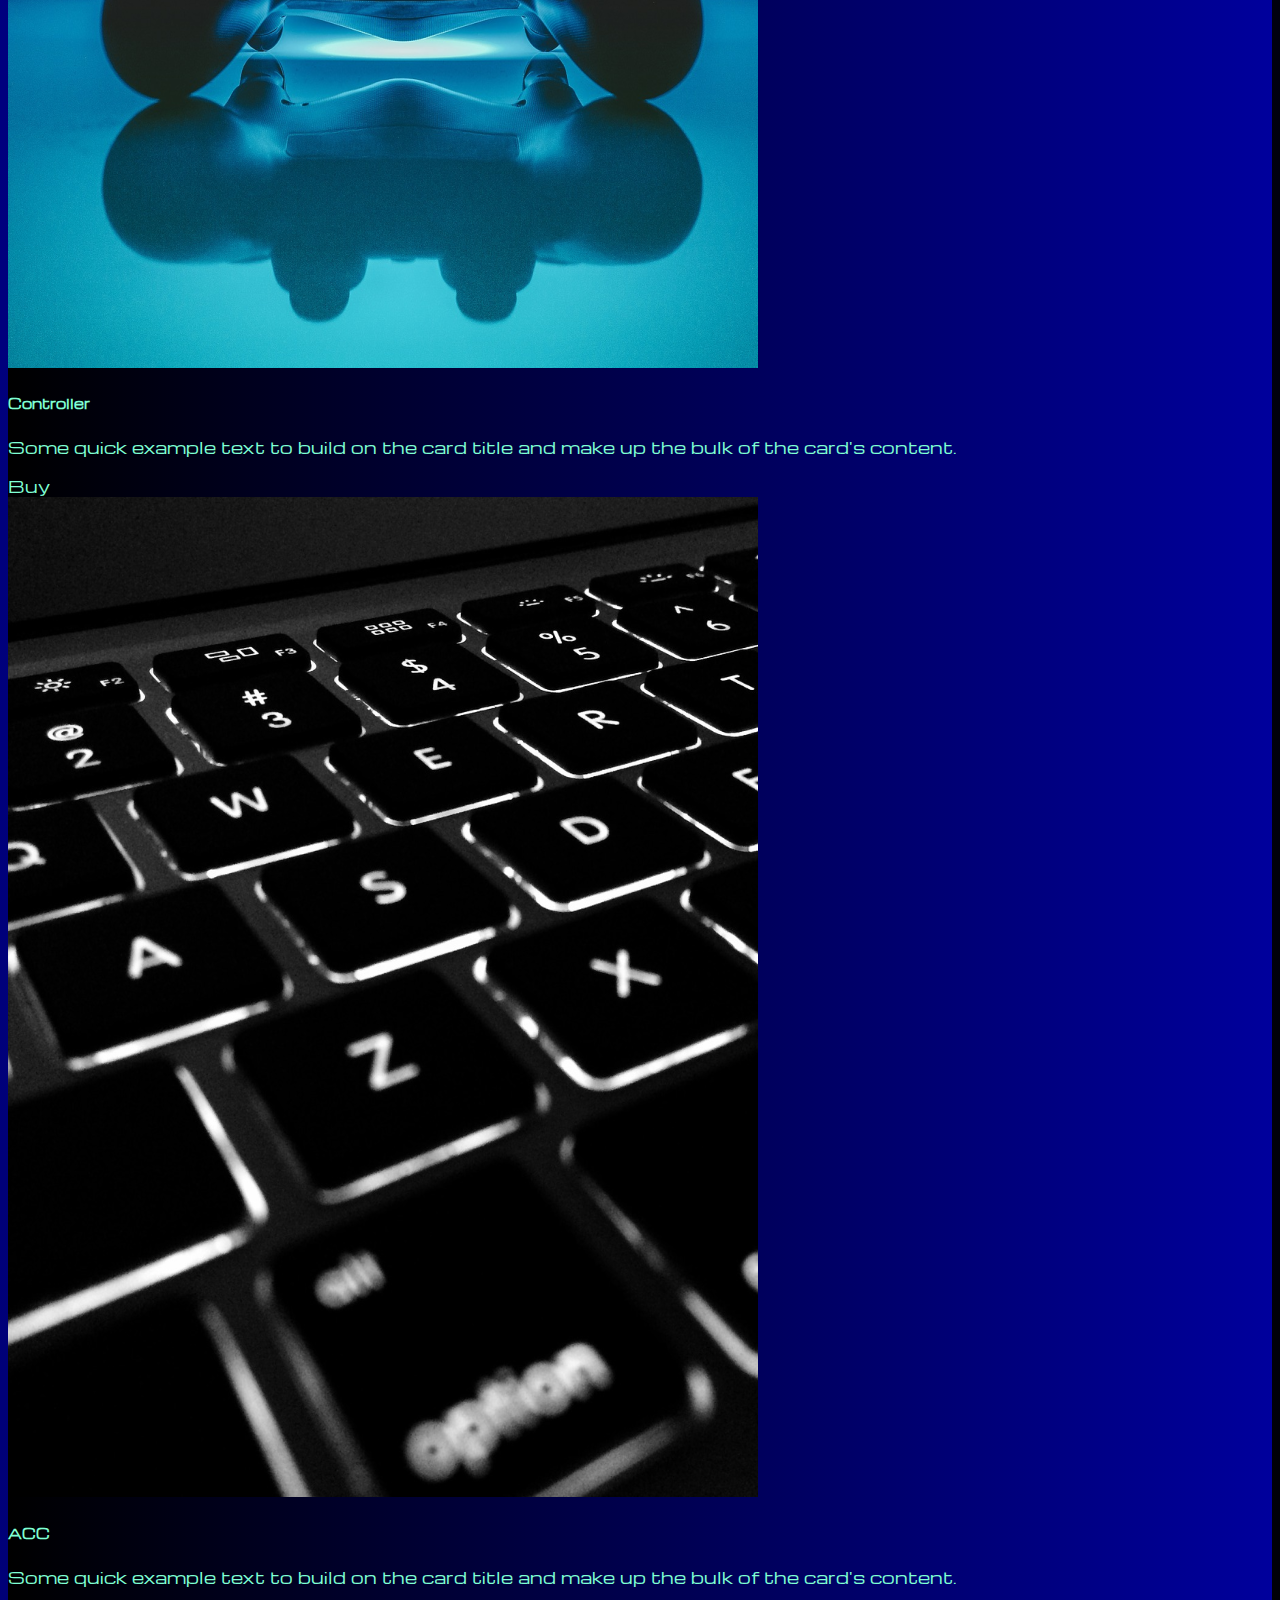
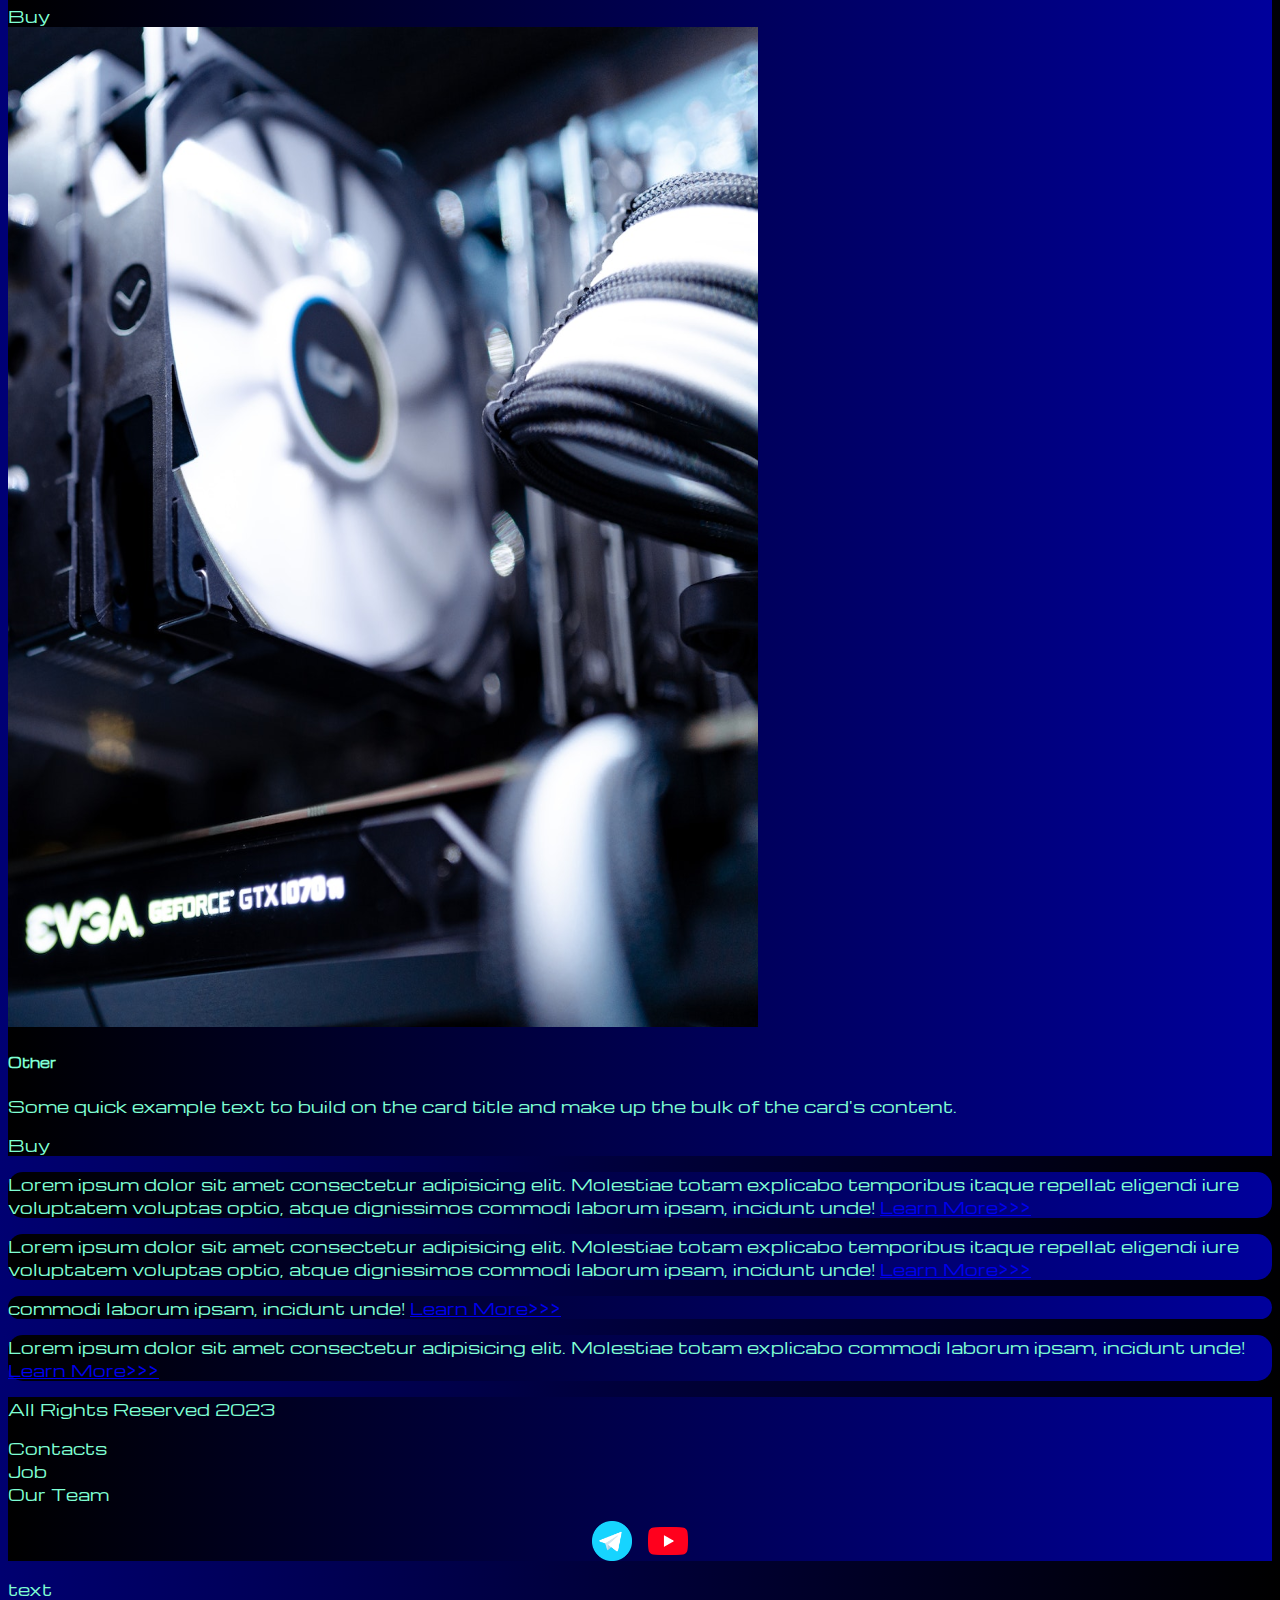
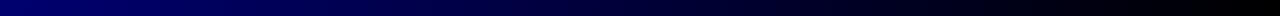
<file: pricing.html>
<!DOCTYPE html>
<html lang="en">

<head>
    <meta charset="UTF-8">
    <meta name="viewport" content="width=device-width, initial-scale=1.0">
    <link href="https://cdn.jsdelivr.net/npm/bootstrap@5.2.3/dist/css/bootstrap.min.css" rel="stylesheet"
        integrity="sha384-rbsA2VBKQhggwzxH7pPCaAqO46MgnOM80zW1RWuH61DGLwZJEdK2Kadq2F9CUG65" crossorigin="anonymous">
    <link rel="stylesheet" href="source/styles/mycss.css">
    <link rel="stylesheet" href="source/styles/mycss.css">
    <link rel="apple-touch-icon" sizes="180x180" href="source/files/favicon_io/apple-touch-icon.png">
    <link rel="icon" type="image/png" sizes="32x32" href="source/files/favicon_io/favicon-32x32.png">
    <link rel="icon" type="image/png" sizes="16x16" href="source/files/favicon_io/favicon-16x16.png">
    <link rel="manifest" href="/site.webmanifest">
    <title>AN</title>
    <title>Document</title>
</head>

<body>
    <header>
        <nav class="navbar navbar-expand-lg bg-dark">
            <div class="container-fluid">
                <a class="navbar-brand" href="/"><img src="source/images/logo.png" alt="..."></a>
                <button class="navbar-toggler" type="button" data-bs-toggle="collapse" data-bs-target="#navbarNav"
                    aria-controls="navbarNav" aria-expanded="false" aria-label="Toggle navigation">
                    <span class="navbar-toggler-icon"></span>
                </button>
                <div class="collapse navbar-collapse" id="navbarNav">
                    <ul class="navbar-nav">
                        <li class="nav-item">
                            <a class="nav-link " aria-current="page" href="/">Home</a>
                        </li>

                        <li class="nav-item">
                            <a class="nav-link active" href="pricing.html">Pricing</a>
                        </li>
                    </ul>
                </div>
            </div>
        </nav>
    </header>
    <section>
        <div class="container-fluid mt-4">
            <div class="row">
                <div class="col-lg-1"></div>
                <div class="col-lg-8 col-md-12">
                    <div class="row">
                        <div class="col-lg-4 col-md-6 mt-4">
                            <div class="card">
                                <a href="#"><img src="source/images/laptop.png" class="card-img-top" alt="laptop"></a>
                                <div class="card-body">
                                    <h5 class="card-title"><a href="#">Laptops</a></h5>
                                    <p class="card-text"><a href="#">
                                            Some quick example text to build on the card title and make up
                                            the bulk of the card's content.
                                        </a>
                                    </p>
                                    <a href="#" class="btn btn-primary">Buy</a>
                                </div>
                            </div>
                        </div>
                        <div class="col-lg-4 col-md-6 mt-4">
                            <div class="card">
                                <img src="source/images/gaming pc.png" class="card-img-top" alt="Gameing pc">
                                <div class="card-body">
                                    <h5 class="card-title">Gameing pc</h5>
                                    <p class="card-text">Some quick example text to build on the card title and make up
                                        the bulk of the card's content.
                                    </p>
                                    <a href="#" class="btn btn-primary">Buy</a>
                                </div>
                            </div>
                        </div>
                        <div class="col-lg-4 col-md-6 mt-4">
                            <div class="card">
                                <img src="source/images/vr.png" class="card-img-top" alt="VR">
                                <div class="card-body">
                                    <h5 class="card-title">VR</h5>
                                    <p class="card-text">Some quick example text to build on the card title and make up
                                        the bulk of the card's content.
                                    </p>
                                    <a href="#" class="btn btn-primary">Buy</a>
                                </div>
                            </div>
                        </div>


                        <div class="col-lg-4 col-md-6 mt-4">
                            <div class="card">
                                <img src="source/images/gpu.png" class="card-img-top" alt="Gpu">
                                <div class="card-body">
                                    <h5 class="card-title">Gpu</h5>
                                    <p class="card-text">Some quick example text to build on the card title and make up
                                        the bulk of the card's content.
                                    </p>
                                    <a href="#" class="btn btn-primary">Buy</a>
                                </div>
                            </div>
                        </div>

                        <div class="col-lg-4 col-md-6 mt-4">
                            <div class="card">
                                <img src="source/images/cpu.png" class="card-img-top" alt="Cpu">
                                <div class="card-body">
                                    <h5 class="card-title">CPU</h5>
                                    <p class="card-text">Some quick example text to build on the card title and make up
                                        the bulk of the card's content.
                                    </p>
                                    <a href="#" class="btn btn-primary">Buy</a>
                                </div>
                            </div>
                        </div>
                        <div class="col-lg-4 col-md-6 mt-4">
                            <div class="card">
                                <img src="source/images/controller.png" class="card-img-top" alt="Controller">
                                <div class="card-body">
                                    <h5 class="card-title">Controller</h5>
                                    <p class="card-text">Some quick example text to build on the card title and make up
                                        the bulk of the card's content.
                                    </p>
                                    <a href="#" class="btn btn-primary">Buy</a>
                                </div>
                            </div>
                        </div>
                        <div class="col-lg-4 col-md-6 mt-4">
                            <div class="card">
                                <img src="source/images/acc.png" class="card-img-top" alt="Acc">
                                <div class="card-body">
                                    <h5 class="card-title">ACC</h5>
                                    <p class="card-text">Some quick example text to build on the card title and make up
                                        the bulk of the card's content.
                                    </p>
                                    <a href="#" class="btn btn-primary">Buy</a>
                                </div>
                            </div>
                        </div>
                        <div class="col-lg-4 col-md-6 mt-4">
                            <div class="card">
                                <img src="source/images/other.png" class="card-img-top" alt="Other">
                                <div class="card-body">
                                    <h5 class="card-title">Other</h5>
                                    <p class="card-text">Some quick example text to build on the card title and make up
                                        the bulk of the card's content.
                                    </p>
                                    <a href="#" class="btn btn-primary">Buy</a>
                                </div>
                            </div>
                        </div>
                    </div>
                </div>
                <div class="col-lg-3 col-md-12">
                    <div class="row px-2">
                        <div class="col-lg-12 sidebar my-4">
                            <p>Lorem ipsum dolor sit amet consectetur adipisicing elit. Molestiae totam explicabo
                                temporibus itaque repellat eligendi iure voluptatem voluptas optio, atque dignissimos
                                commodi laborum ipsam, incidunt unde! <a href="#">Learn More>>></a></a>
                                </a>
                                </a>
                            </p>
                        </div>

                        <div class="col-lg-12 sidebar my-4">
                            <p>Lorem ipsum dolor sit amet consectetur adipisicing elit. Molestiae totam explicabo
                                temporibus itaque repellat eligendi iure voluptatem voluptas optio, atque dignissimos
                                commodi laborum ipsam, incidunt unde! <a href="#">Learn More>>></a></a>
                                </a>
                                </a>
                            </p>
                        </div>


                        <div class="col-lg-12 sidebar my-4">
                            <p>
                                commodi laborum ipsam, incidunt unde! <a href="#">Learn More>>></a></a>
                                </a>
                                </a>
                            </p>
                        </div>

                        <div class="col-lg-12 sidebar my-4">
                            <p>Lorem ipsum dolor sit amet consectetur adipisicing elit. Molestiae totam explicabo
                                commodi laborum ipsam, incidunt unde! <a href="#">Learn More>>></a></a>
                                </a>
                                </a>
                            </p>
                        </div>
                    </div>
                </div>
            </div>

        </div>
    </section>
    <footer class="mt-4">
        <div class="container-fluid">
            <div class="row">
                <div class="col-lg-4 col-md-12 footer-text text-center">
                    <p>All Rights Reserved 2023</p>
                </div>
                <div class="col-lg-4 col-md-12 footer-text text-center">
                    <p>Contacts <br>Job <br>Our Team</p>
                </div>
                <div class="col-lg-4 col-md-12 media-links">
                    <img style="width:40px; margin-inline :0.5em" src="source/files/tg.png" alt="tg">
                    <img style="width:40px; margin-inline :0.5em" src="source/files/yt.png" alt="yt">
                </div>
            </div>
        </div>
    </footer>
    <p>text</p>
    <script src="https://cdn.jsdelivr.net/npm/bootstrap@5.2.3/dist/js/bootstrap.bundle.min.js"
        integrity="sha384-kenU1KFdBIe4zVF0s0G1M5b4hcpxyD9F7jL+jjXkk+Q2h455rYXK/7HAuoJl+0I4"
        crossorigin="anonymous"></script>
</body>

</html>
</file>
<file: source/styles/mycss.css>
@import url(https://fonts.googleapis.com/css?family=Michroma&display=swap
);
body {
    font-family: Michroma, serif;
    background: linear-gradient(93deg, #00009c 0%, #000000 100%);
}

p {
    color: aquamarine;
}

.nav-link {
    color: aquamarine;
}

.navbar-nav .nav-link.active {
    color: rgb(143, 142, 142);
}

.navbar-brand img {
    width: 40px;
}

.navbar-toggler {
    background-color: rgb(143, 142, 142);
}

.sidebar {
    color: aquamarine;
    background: linear-gradient(270deg, #00009c 0%, #000000 100%);
    border-radius: 15px;
    -webkit-border-radius: 15px;
    -moz-border-radius: 15px;
    -ms-border-radius: 15px;
    -o-border-radius: 15px;
}

.card {
    background: linear-gradient(270deg, #00009c 0%, #000000 100%);
    color: aquamarine;
}

.card a {
    text-decoration: none;
    color: aquamarine;
}

.slide-text {
    color: aquamarine;
    margin: auto auto
}

footer,
.btn-outline-primary {
    background: linear-gradient(270deg, #00009c 0%, #000000 100%);
}

.footer-text {
    text-decoration: none;
    color: aquamarine;
}

.media-links {
    display: flex;
    align-items: center;
    justify-content: center;
}

.call-anim {
    animation: myAnim 2s ease 0s infinite normal forwards;
}

@keyframes myAnim {
    0%,
    100% {
        transform: translateX(0%);
        transform-origin: 50% 50%;
    }
    15% {
        transform: translateX(-30px) rotate(-6deg);
    }
    30% {
        transform: translateX(15px) rotate(6deg);
    }
    45% {
        transform: translateX(-15px) rotate(-3.6deg);
    }
    60% {
        transform: translateX(9px) rotate(2.4deg);
    }
    75% {
        transform: translateX(-6px) rotate(-1.2deg);
    }
}

@media(max-width:755px) {
    .carousel-indicators {
        display: none;
    }
}
</file>
<file: source/styles/bgvideo.css>
.bgvideo {
    width: 100%;
    height: 70vh;
    position: relative;
    display: flex;
    align-items: center;
    justify-content: center;
}

.bgvideo video {
    width: 100%;
    height: 70vh;
    position: absolute;
    top: 0;
    left: 0;
    object-fit: cover;
    z-index: 1;
}

.video-text {
    color: aquamarine;
    z-index: 2;
}
</file>
